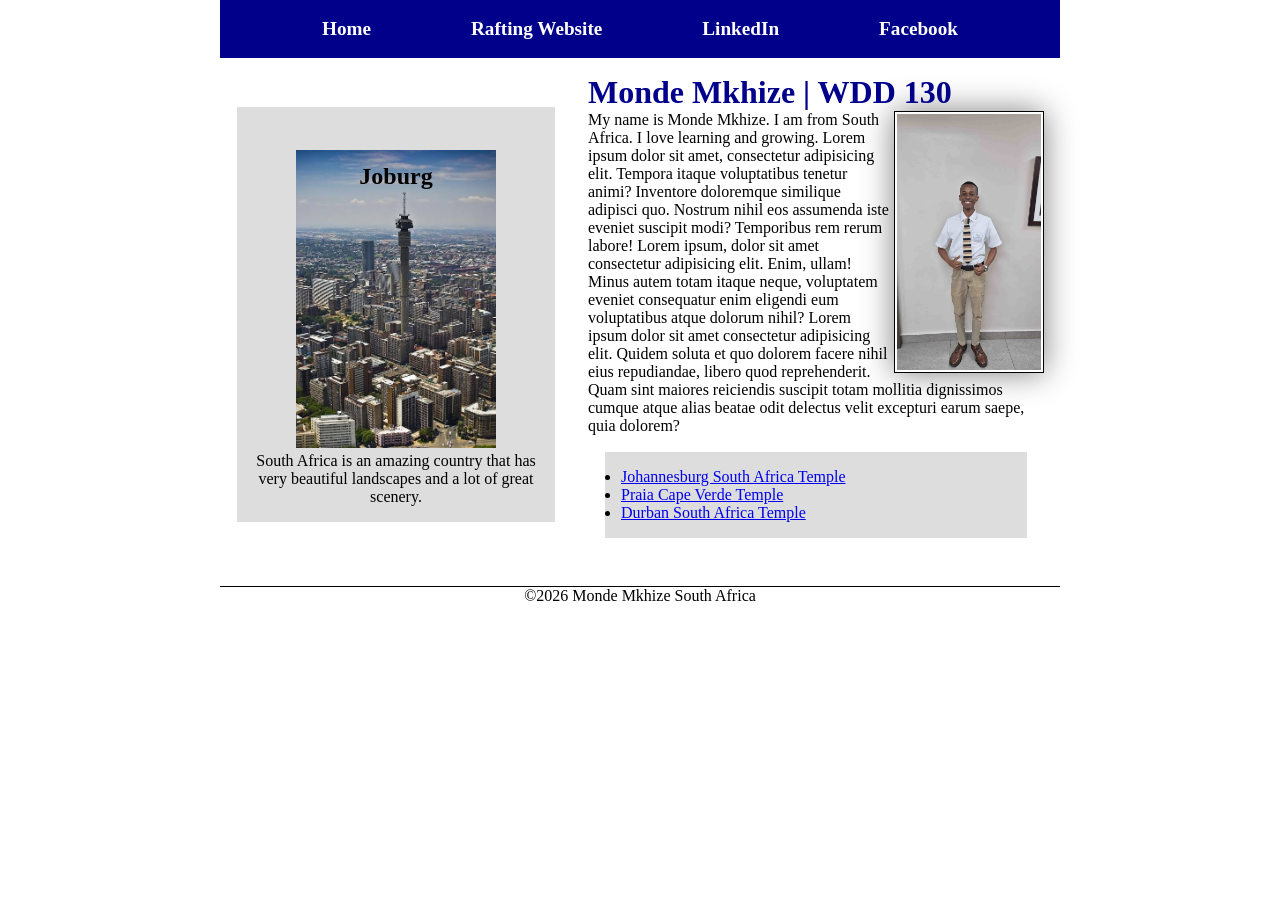
<file: index.html>
<!DOCTYPE html>
<html lang="en">

<head>
    <meta charset="UTF-8">
    <meta name="viewport" content="width=device-width, initial-scale=1.0">
    <meta name="description"
      content="This is the home page for my web development course. It will showcase the things being taught.">
    <meta name="author" content="Monde Mkhize">
    <link rel="stylesheet" href="styles/styles.css">
    <title>Monde Mkhize | WDD 130</title>
</head>

<body>
    <header>
        <nav>
            <a href="#">Home</a>
            <a href=" wwr/">Rafting Website</a>
            <a href="https://www.linkedin.com/in/monde-mkhize-71b00a247">LinkedIn</a>
            <a href="https://www.facebook.com">Facebook</a>
        </nav>
    </header>
    <div class="grid">
        <main>
            <h1>Monde Mkhize | WDD 130</h1>
            <img src="images/profile.jpg" alt="My name is Monde Mkhize" width="200">
            <p>My name is Monde Mkhize. I am from South Africa. I love learning and growing. Lorem
                ipsum
                dolor sit amet, consectetur adipisicing elit. Tempora itaque voluptatibus tenetur
                animi?
                Inventore doloremque similique adipisci quo. Nostrum nihil eos assumenda iste
                eveniet
                suscipit modi? Temporibus rem rerum labore! Lorem ipsum, dolor sit amet consectetur
                adipisicing elit. Enim, ullam! Minus autem totam itaque neque, voluptatem eveniet
                consequatur enim eligendi eum voluptatibus atque dolorum nihil? Lorem ipsum dolor
                sit
                amet consectetur adipisicing elit. Quidem soluta et quo dolorem facere nihil eius
                repudiandae, libero quod reprehenderit. Quam sint maiores reiciendis suscipit totam
                mollitia dignissimos cumque atque alias beatae odit delectus velit excepturi earum
                saepe, quia dolorem?</p>
            <ul class="box">
                <li><a href="https://www.churchofjesuschrist.org/temples/details/johannesburg-south-africa-temple?lang=eng"
                      target="_blank">Johannesburg South Africa Temple</a></li>
                <li><a href="https://www.churchofjesuschrist.org/temples/details/praia-cape-verde-temple?lang=eng"
                      target="_blank">Praia Cape Verde Temple</a></li>
                <li><a href="https://www.churchofjesuschrist.org/temples/details/durban-south-africa-temple?lang=eng"
                      target="_blank">Durban
                        South Africa Temple</a></li>
            </ul>
        </main>
        <aside class="box">
            <h2>Joburg</h2>
            <img src="images/joburg.jpg" alt="Jo'burg landscape">
            <p>South Africa is an amazing country that has very beautiful landscapes and a lot of
                great
                scenery.</p>
        </aside>
    </div>
    <footer>
        <p>©2026 Monde Mkhize South Africa</p>
    </footer>
</body>

</html>
</file>
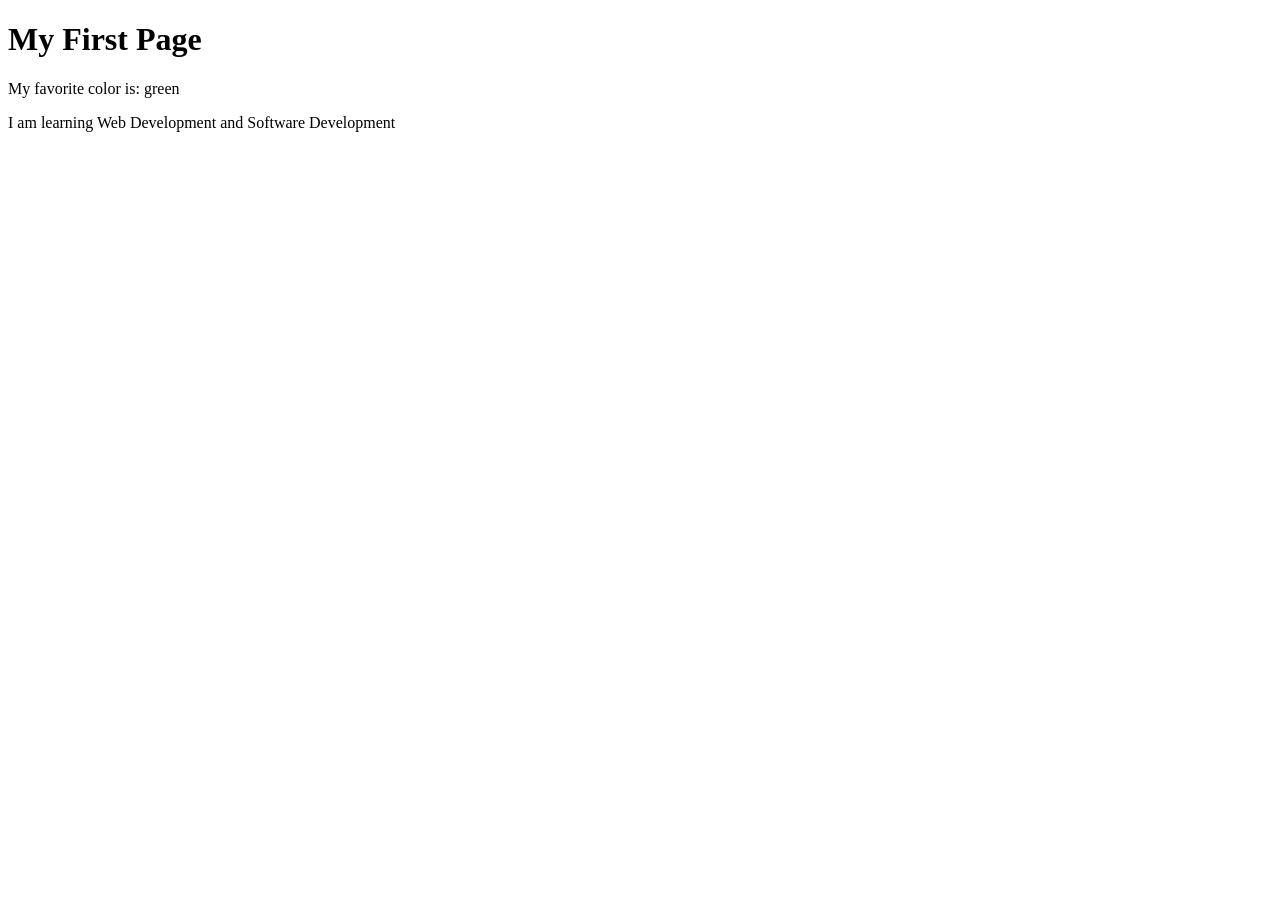
<file: week01/first-page.html>
<!DOCTYPE html>
<html lang="en">

<head>
    <meta charset="UTF-8">
    <meta name="viewport" content="width=device-width, initial-scale=1.0">
    <title>My First Page</title>
</head>

<body>
    <h1>My First Page</h1>
    <p>My favorite color is: green </p>
    <p>I am learning Web Development and Software Development</p>
</body>

</html>
</file>
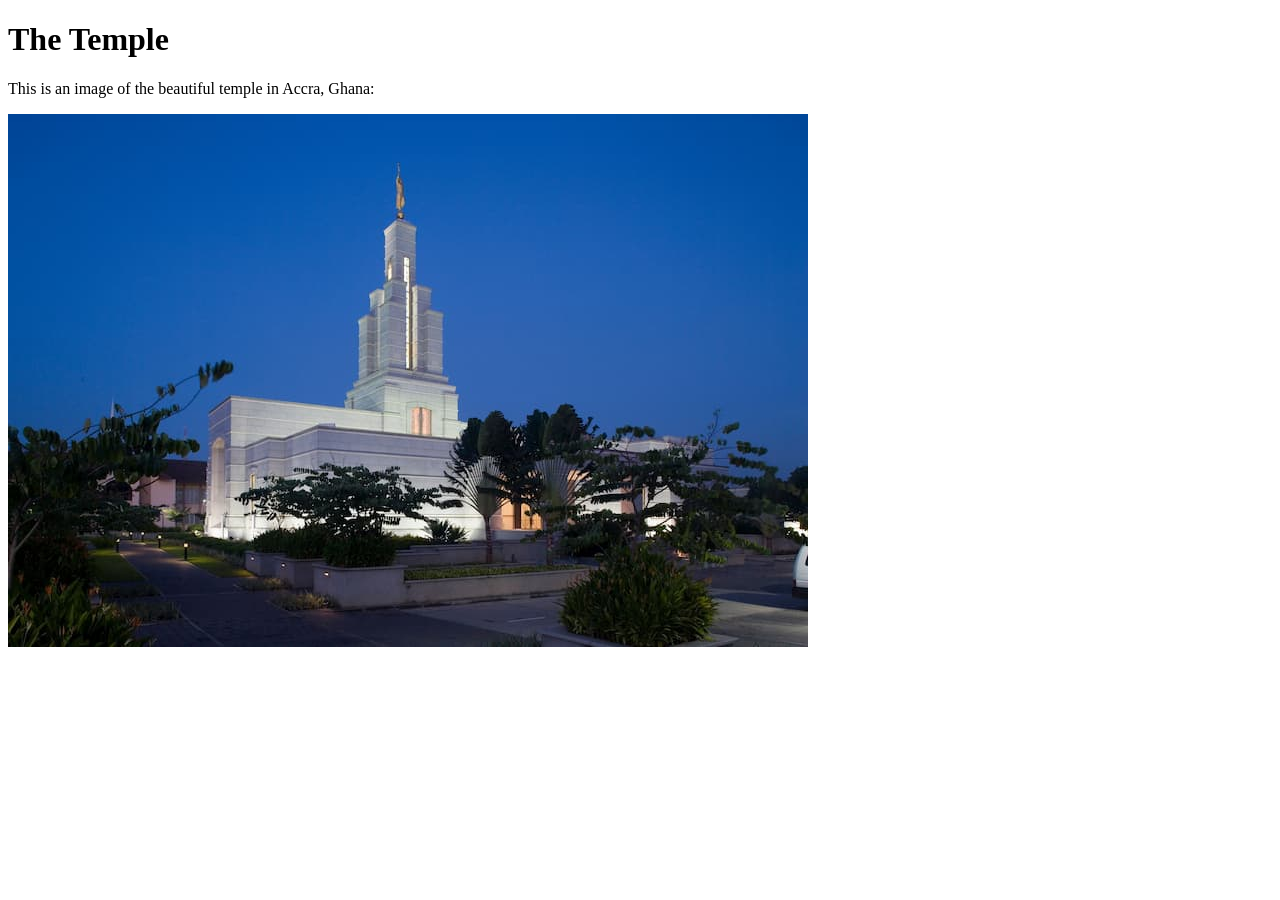
<file: week01/images-solution.html>
<!DOCTYPE html>
<html lang="en">
<head>
    <meta charset="UTF-8">
    <meta name="viewport" content="width=device-width, initial-scale=1.0">
    <title>Temple Image</title>
</head>
<body>
    <h1>The Temple</h1>
    <p>This is an image of the beautiful temple in Accra, Ghana:</p>
    <img src="images/temple-small.jpg" alt="The Accra Ghana Temple">
    
</body>
</html>
</file>
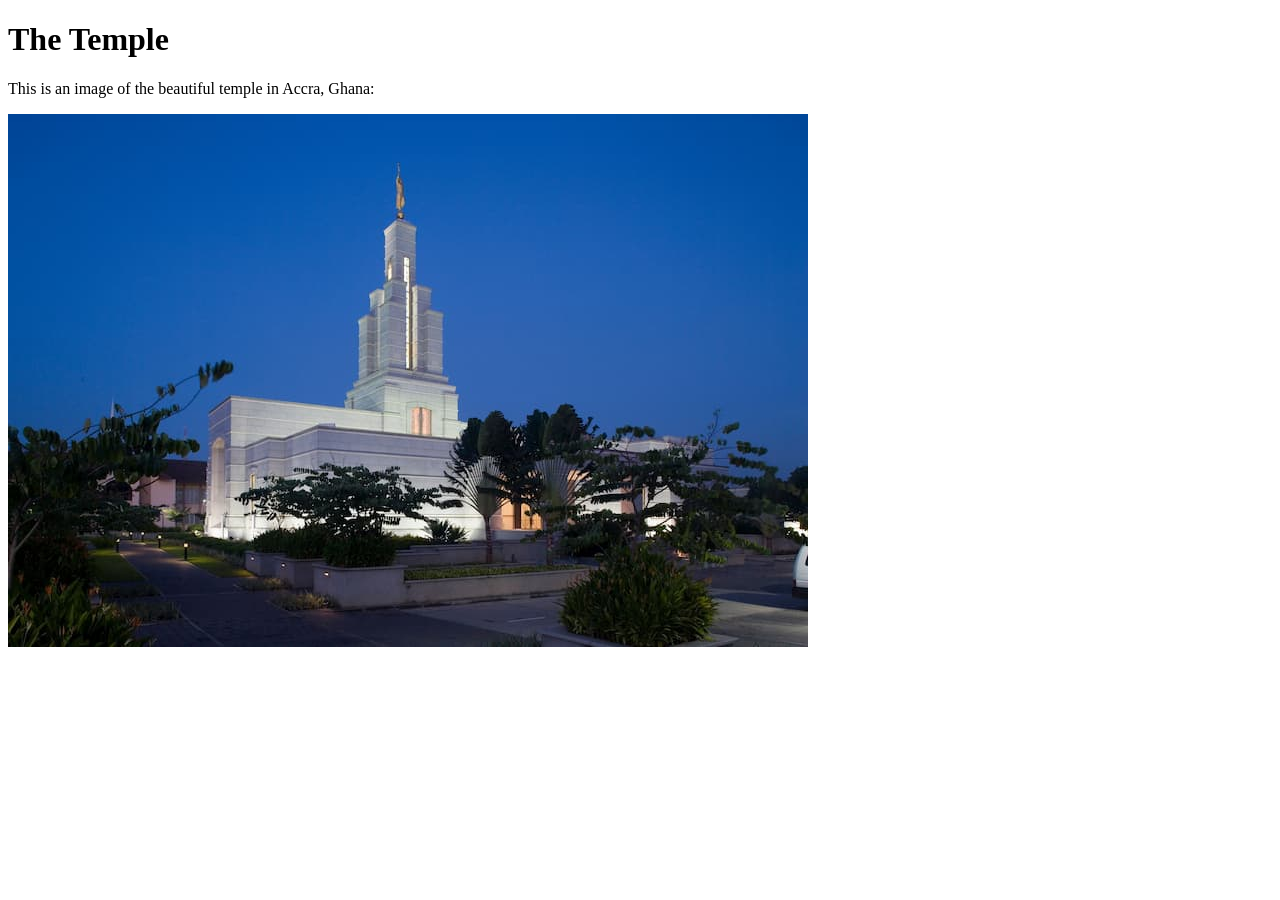
<file: week01/images.html>
<!DOCTYPE html>
<html lang="en">

<head>
    <meta charset="UTF-8">
    <meta name="viewport" content="width=device-width, initial-scale=1.0">
    <title>Temple Image</title>
</head>

<body>
    <h1>The Temple</h1>
    <p>This is an image of the beautiful temple in Accra, Ghana:</p>
    <img src="images/temple-small.jpg" alt="The Accra Ghana Temple">

</body>

</html>
</file>
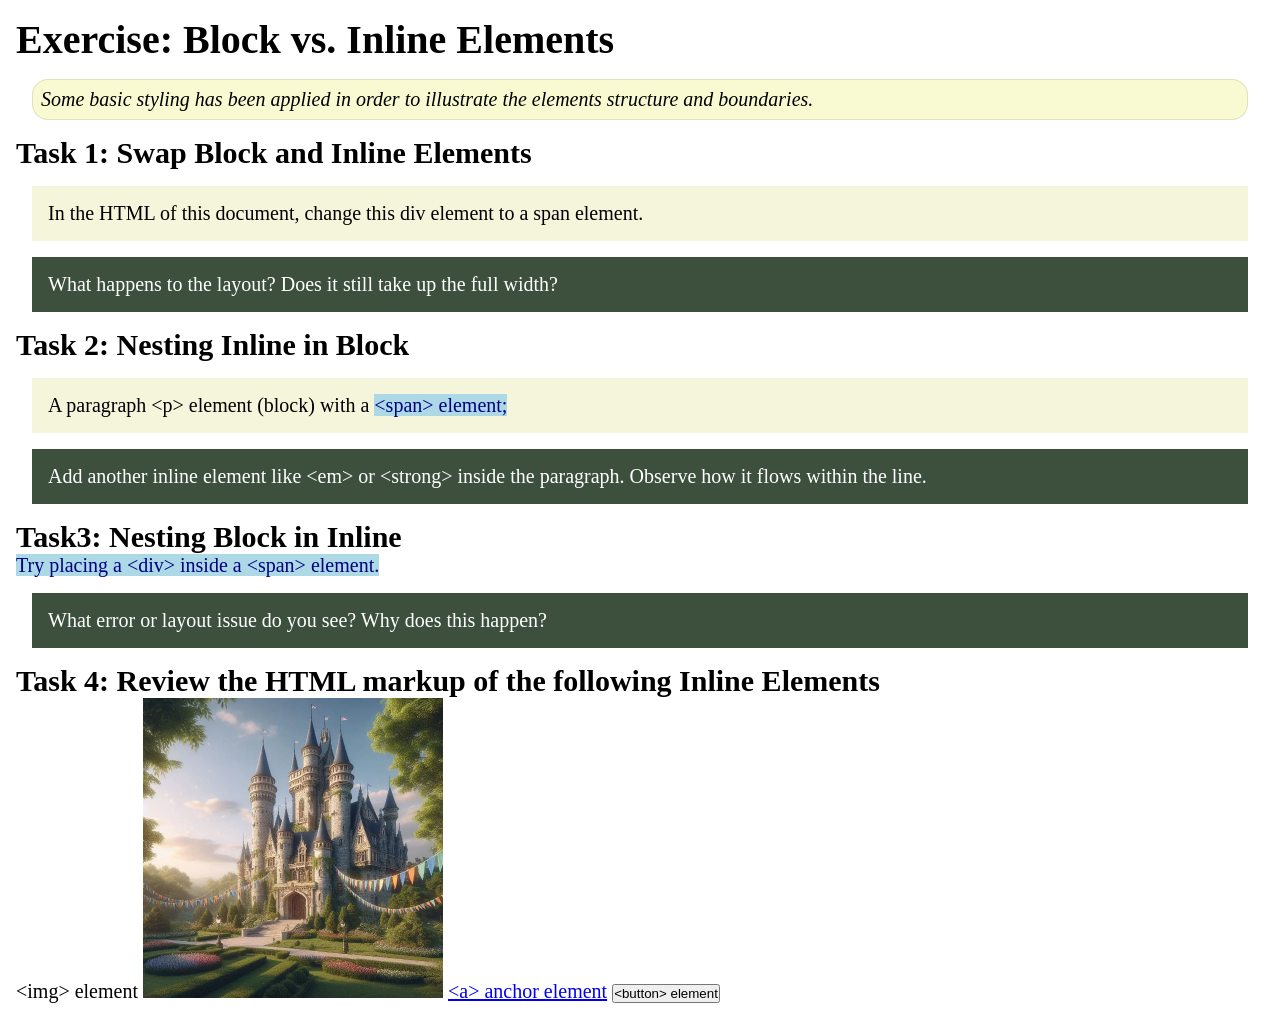
<file: week02/block-vs-inline.html>
<!DOCTYPE html>
<html lang="en">

<head>
    <meta charset="UTF-8">
    <meta name="viewport" content="width=device-width, initial-scale=1.0">
    <title>Exercise: Block vs. Inline Elements</title>
    <link rel="stylesheet" href="styles/block-vs-inline.css">
</head>

<body>
    <main>
        <h1>Exercise: Block vs. Inline Elements</h1>
        <p class="note">Some basic styling has been applied in order to illustrate the elements structure and
            boundaries.</p>

        <h2>Task 1: Swap Block and Inline Elements</h2>
        <div>In the HTML of this document, change this div element to a span element.</div>

        <p class="question">What happens to the layout? Does it still take up the full width?</p>

        <h2>Task 2: Nesting Inline in Block</h2>
        <p>A paragraph &lt;p&gt; element (block) with a <span>&lt;span&gt; element;</span></p>
        <p class="question">Add another inline element like &lt;em&gt; or &lt;strong&gt; inside the paragraph. Observe
            how it flows within the line.</p>

        <h2>Task3: Nesting Block in Inline</h2>
        <span>Try placing a &lt;div&gt; inside a &lt;span&gt; element.</span>
            <p class="question">What error or layout issue do you see? Why does this happen?</p>


            <h2>Task 4: Review the HTML markup of the following Inline Elements</h2>
        &lt;img&gt; element
        <img src="images/castle.webp" alt="placeholder image (images are inline)" width="300" height="300">
        <a href="https://churchofjesuschrist.org">&lt;a&gt; anchor element</a>
        <button type="button">&lt;button&gt; element</button>
    </main>
</body>

</html>
</file>
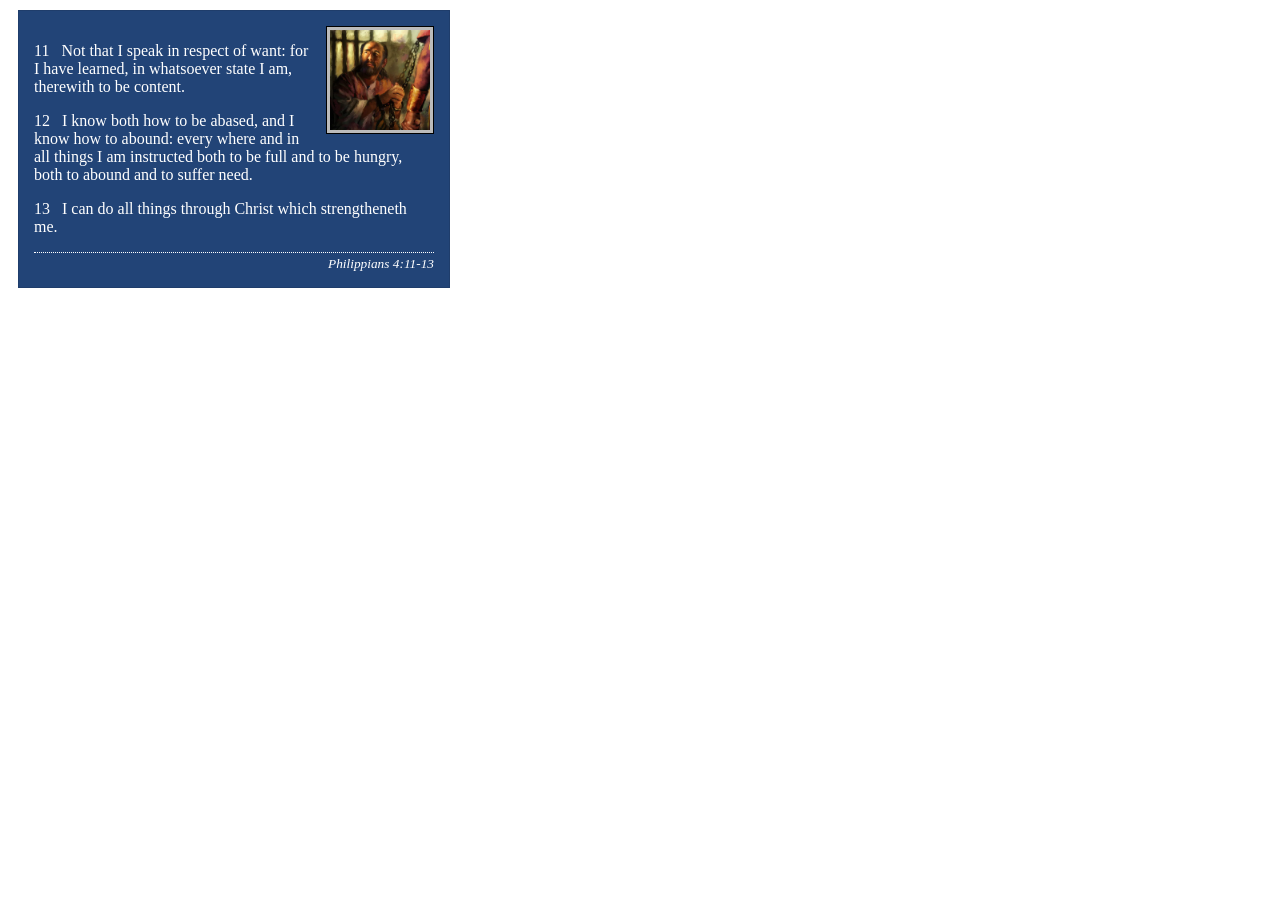
<file: week02/box-model-solution.html>
<!DOCTYPE html>
<html lang="en">
<head>
    <meta charset="UTF-8">
    <meta name="viewport" content="width=device-width, initial-scale=1.0">
    <title>Box Model Activity</title>
    <link rel="stylesheet" href="styles/box-model-solution.css">
</head>
<body>
    <main>
        <div class="callout">
            <img src="images/apostle-paul-imprisoned.webp" alt="Paul the Apostle - Imprisoned in Rome" width="200" height="200">
            <blockquote>
                <p>11 &nbsp; Not that I speak in respect of want: for I have learned, in whatsoever state I am, therewith to be content.</p>
                <p>12 &nbsp; I know both how to be abased, and I know how to abound: every where and in all things I am instructed both to be full and to be hungry, both to abound and to suffer need.</p>
                <p>13 &nbsp; I can do all things through Christ which strengtheneth me.</p>
            </blockquote>
            <cite>Philippians 4:11-13</cite>
        </div>
    </main>
</body>
</html>
</file>
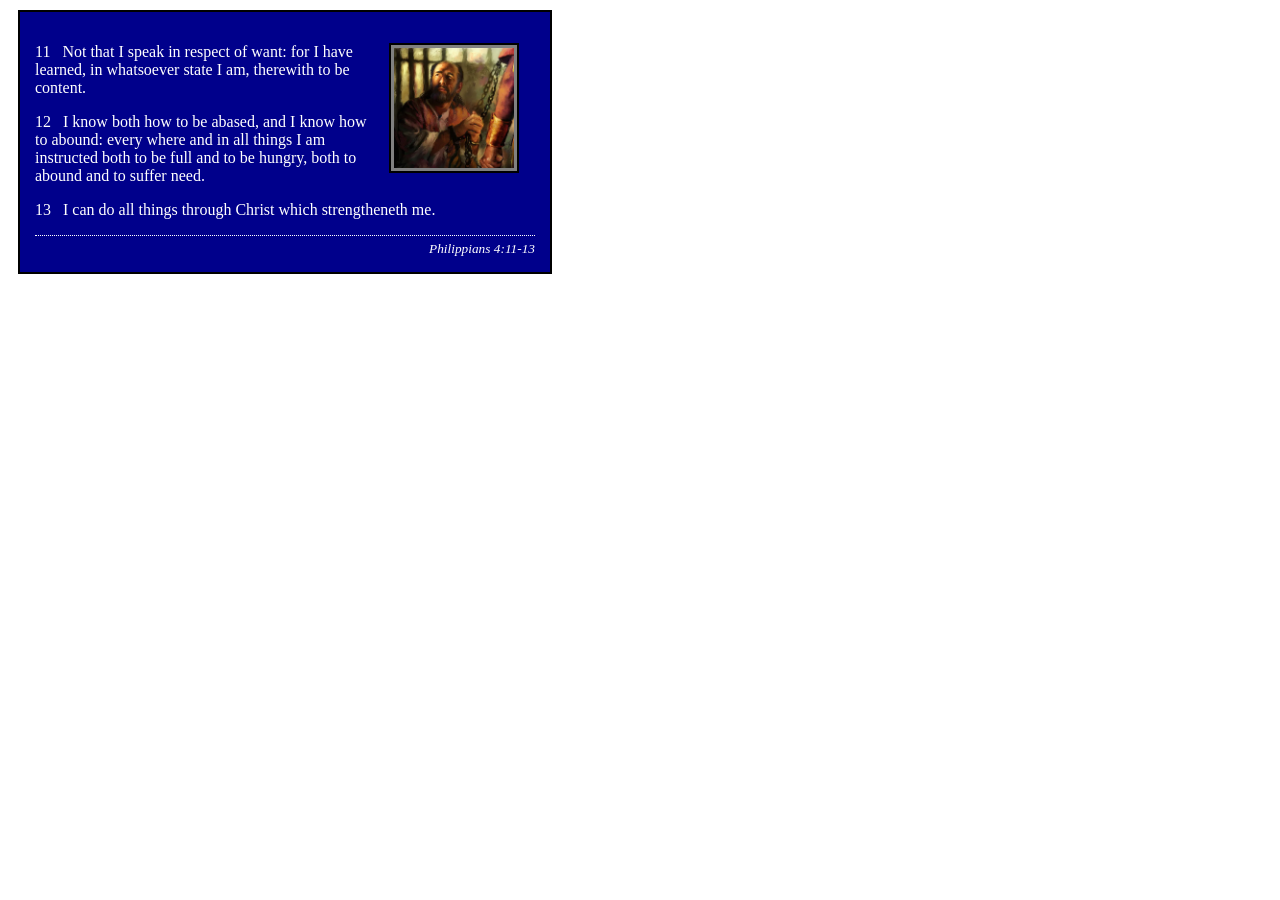
<file: week02/box-model.html>
<!DOCTYPE html>
<html lang="en">

<head>
    <meta charset="UTF-8">
    <meta name="viewport" content="width=device-width, initial-scale=1.0">
    <link rel="stylesheet" href="styles/box-model.css">
    <title>Box Model Activity</title>
</head>

<body>
    <main>
        <div class="callout">
            <img src="images/apostle-paul-imprisoned.webp"
              alt="Paul the Apostle - Imprisoned in Rome" width="200" height="200">
            <blockquote>
                <p>11 &nbsp; Not that I speak in respect of want: for I have learned, in whatsoever
                    state I am, therewith to be content.</p>
                <p>12 &nbsp; I know both how to be abased, and I know how to abound: every where and
                    in all things I am instructed both to be full and to be hungry, both to abound
                    and to suffer need.</p>
                <p>13 &nbsp; I can do all things through Christ which strengtheneth me.</p>
            </blockquote>
            <cite>Philippians 4:11-13</cite>
        </div>
    </main>
</body>

</html>
</file>
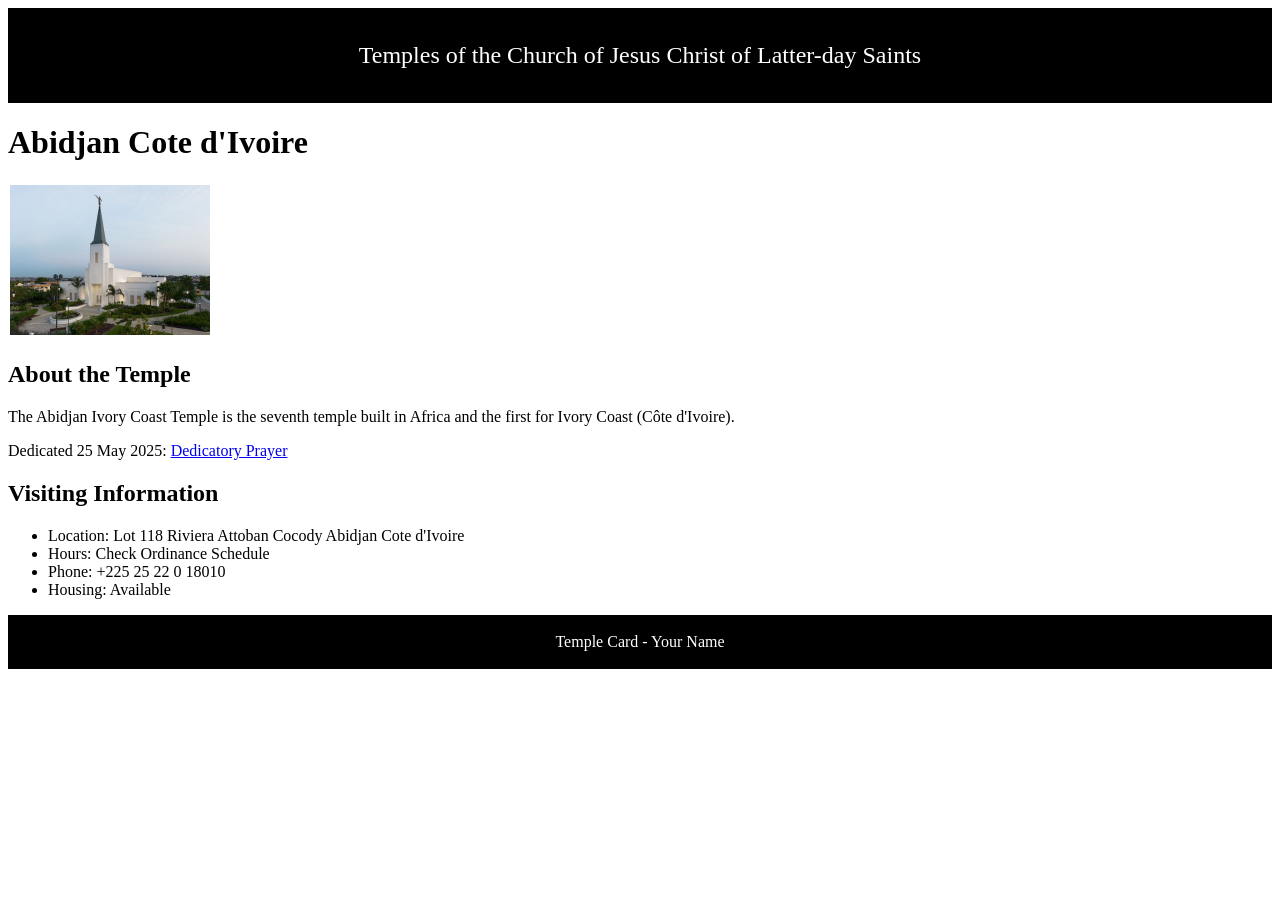
<file: week02/temple.html>
<!DOCTYPE html>
<html lang="en">

<head>
    <meta charset="UTF-8">
    <meta name="viewport" content="width=device-width, initial-scale=1.0">
    <link rel="stylesheet" href="styles/temple.css">
    <title>Temple Card - Abidjan Cote d'Ivoire</title>
</head>

<body>
    <header>
        <p>Temples of the Church of Jesus Christ of Latter-day Saints</p>
    </header>
    <main>
        <h1>Abidjan Cote d'Ivoire</h1>
        <picture>
            <img src="images/abidjan-ivory-coast.jpeg" alt="Abidjan Cote d'Ivoire Temple">
        </picture>
        <section>
            <h2>About the Temple</h2>
            <p>The Abidjan Ivory Coast Temple is the seventh temple built in Africa and the first
                for Ivory Coast (Côte
                d'Ivoire).</p>
            <p>Dedicated 25 May 2025: <a
                  href="https://www.churchofjesuschrist.org/temples/dedicatory-prayer/abidjan-ivory-coast-temple/2025-05-25?lang=eng"
                  target="_blank" rel="noopener noreferrer">Dedicatory Prayer</a></p>
        </section>
        <section>
            <h2>Visiting Information</h2>
            <ul>
                <li>Location: Lot 118 Riviera Attoban Cocody Abidjan Cote d'Ivoire</li>
                <li>Hours: Check Ordinance Schedule</li>
                <li>Phone: +225 25 22 0 18010</li>
                <li>Housing: Available</li>
            </ul>
        </section>
    </main>
    <footer>
        <p>Temple Card - Your Name</p>
    </footer>
</body>

</html>
</file>
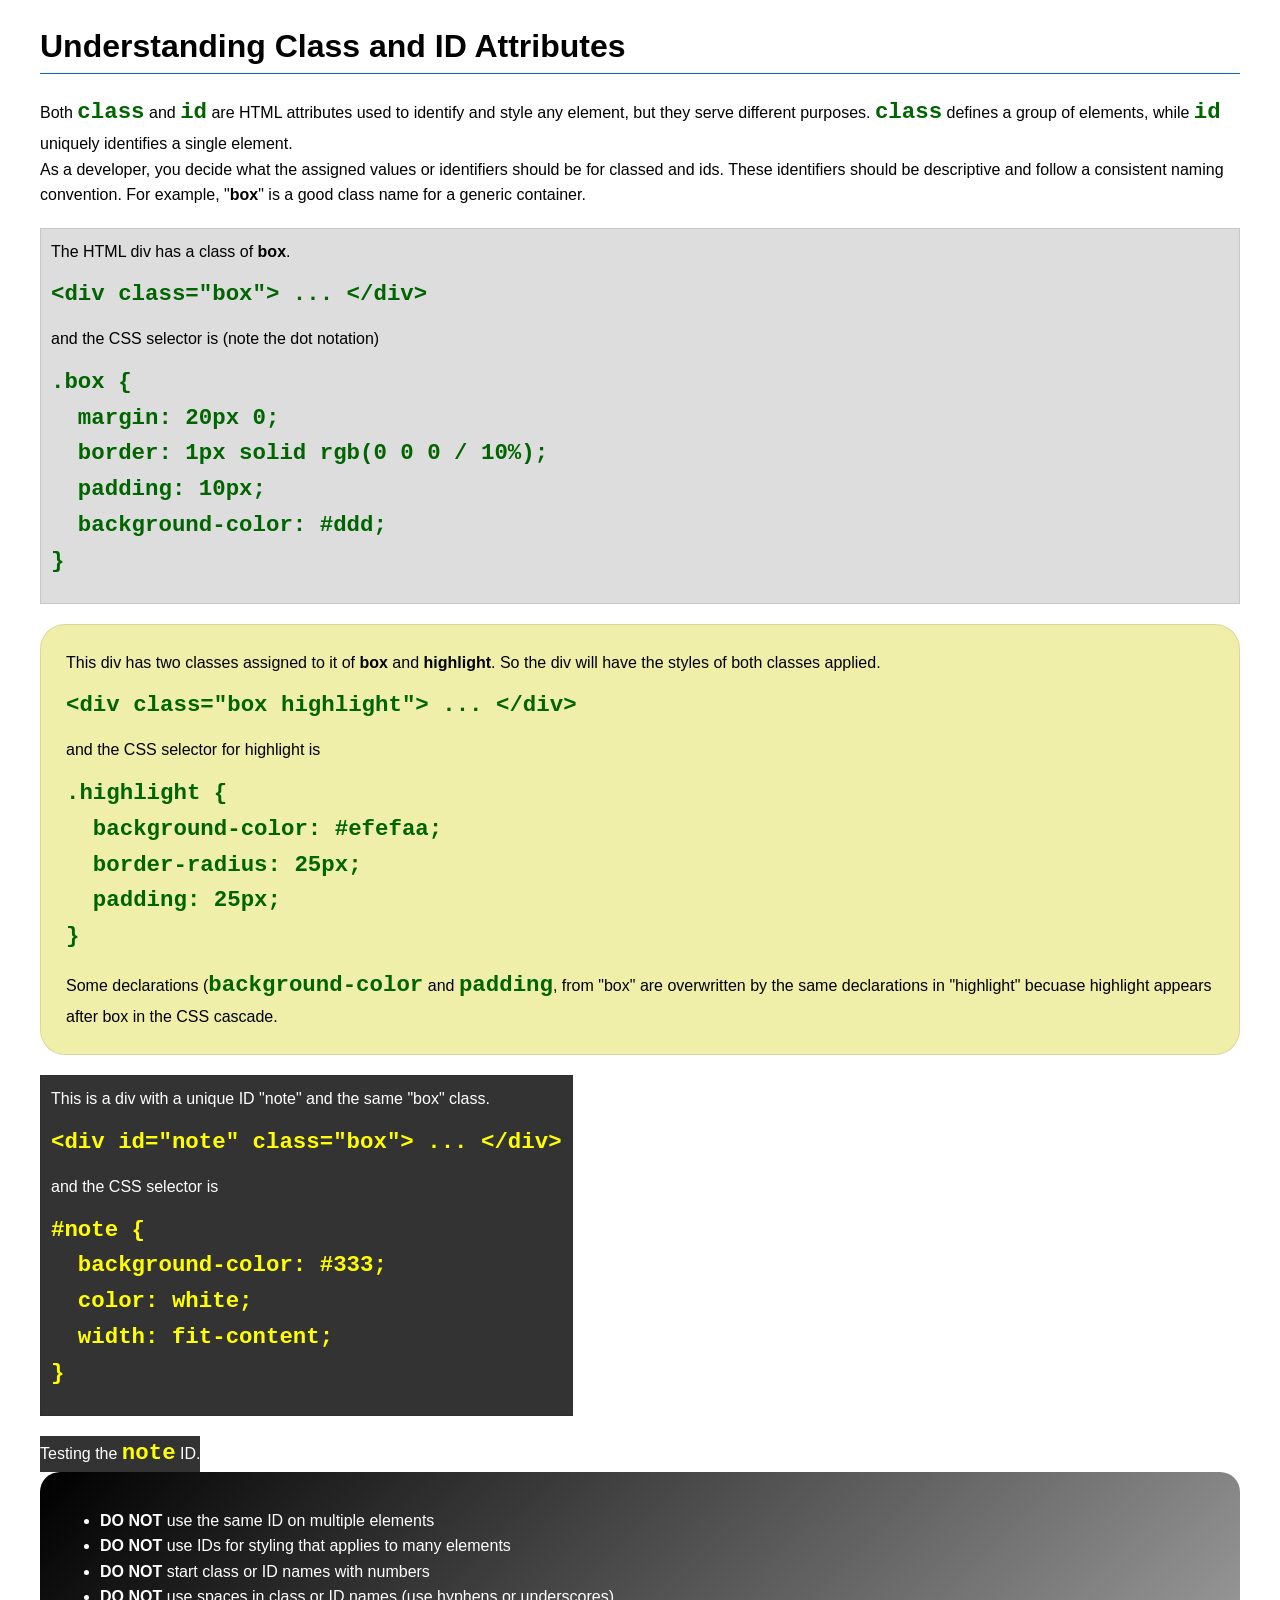
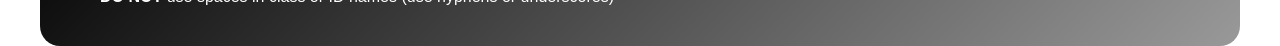
<file: week03/class-and-id.html>
<!DOCTYPE html>
<html lang="en">

<head>
    <meta charset="UTF-8">
    <meta name="viewport" content="width=device-width, initial-scale=1.0">
    <title>Class vs ID Attributes</title>
    <link rel="stylesheet" href="styles/class-and-id.css">
</head>

<body>
    <h1>Understanding Class and ID Attributes</h1>
    <p>Both <code>class</code> and <code>id</code> are HTML attributes used to identify and style any element, but they
        serve different purposes. <code>class</code> defines a group of elements, while <code>id</code> uniquely
        identifies a single element.</p>
    <p>As a developer, you decide what the assigned values or identifiers should be for classed and ids. These
        identifiers should be
        descriptive and follow a consistent naming convention. For example, "<strong>box</strong>" is a good class name
        for a generic container.</p>
    <div class="box">
        <p>The HTML div has a class of <strong>box</strong>.</p>
        <pre><code class="html">&lt;div class="box"&gt; ... &lt;/div&gt;</code></pre>
        and the CSS selector is (note the dot notation)
        <pre><code class="css">.box {
  margin: 20px 0;
  border: 1px solid rgb(0 0 0 / 10%);
  padding: 10px;
  background-color: #ddd; 
}</code></pre>
    </div>

    <div class="box highlight">
        <p>This div has two classes assigned to it of <strong>box</strong> and <strong>highlight</strong>. So the div
            will have the styles of both classes applied.</p>
        <pre><code class="html">&lt;div class="box highlight"&gt; ... &lt;/div&gt;</code></pre>
        and the CSS selector for highlight is
        <pre><code class="css">.highlight {
  background-color: #efefaa;
  border-radius: 25px;
  padding: 25px;
}</code></pre>
<p>Some declarations (<code>background-color</code> and <code>padding</code>, from "box" are overwritten by the same declarations in "highlight" becuase highlight appears after box in the CSS cascade.</p>
    </div>

    <div id="note" class="box">
        <p>This is a div with a unique ID "note" and the same "box" class.</p>
        <pre><code class="html">&lt;div id="note" class="box"&gt; ... &lt;/div&gt;</code></pre>
        and the CSS selector is
        <pre><code class="css">#note {
  background-color: #333;
  color: white;
  width: fit-content;
}</code></pre>
    </div>

    <div id="note">
        <p>Testing the <code>note</code> ID.</p>
    </div>

    <section id="best-practice">
        <ul>
            <li><strong>DO NOT</strong> use the same ID on multiple elements</li>
            <li><strong>DO NOT</strong> use IDs for styling that applies to many elements</li>
            <li><strong>DO NOT</strong> start class or ID names with numbers</li>
            <li><strong>DO NOT</strong> use spaces in class or ID names (use hyphens or underscores)</li>
        </ul>
    </section>




</body>

</html>
</file>
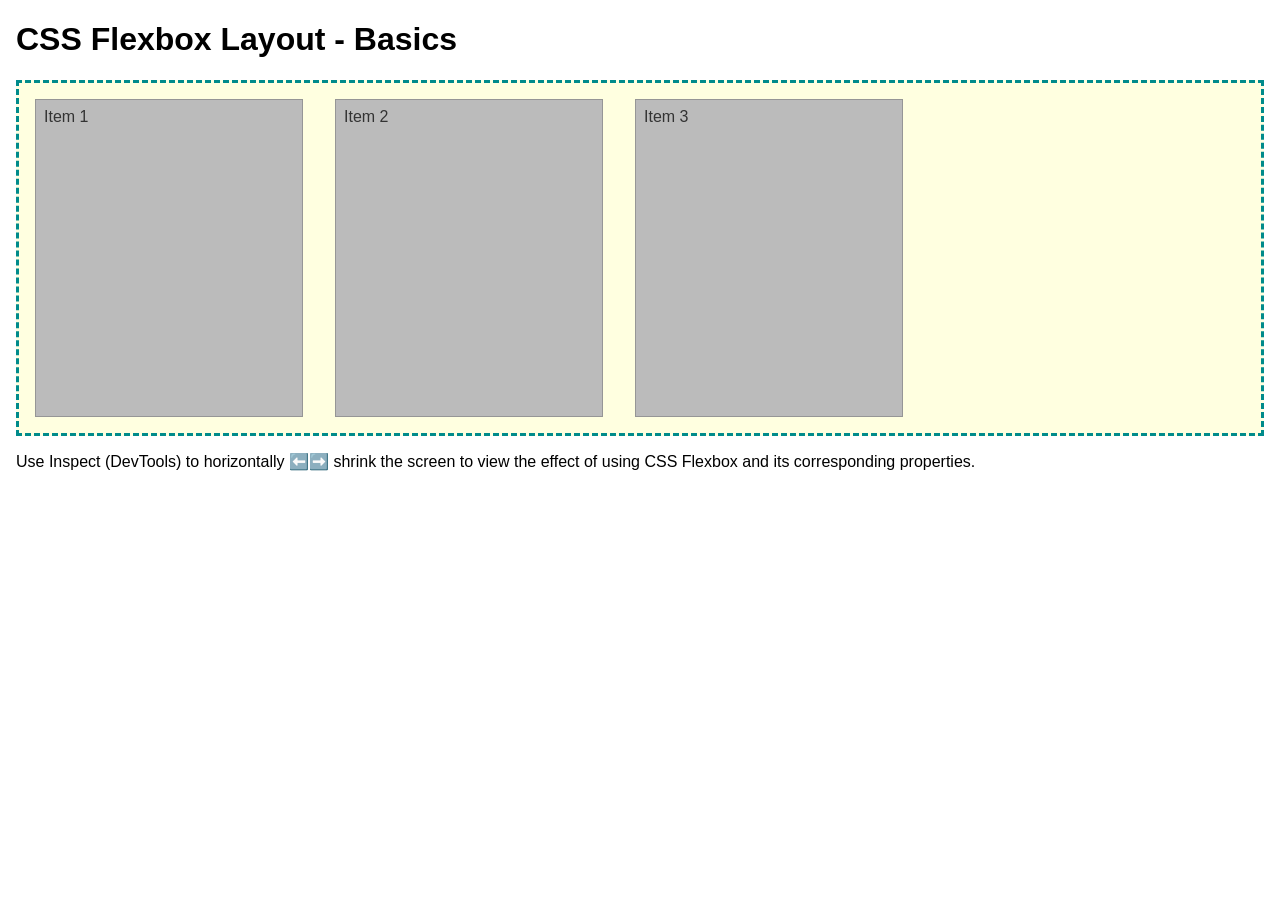
<file: week04/flexbox-layout.html>
<!DOCTYPE html>
<html lang="en">
<head>
    <meta charset="UTF-8">
    <meta name="viewport" content="width=device-width, initial-scale=1.0">
    <title>CSS Flexbox Layout - Basics</title>
    <link rel="stylesheet" href="styles/flexbox.css">
</head>
<body>
    <main>
        <h1>CSS Flexbox Layout - Basics</h1>
        <div class="flex-container">
            <div class="flex-item item1">Item 1</div>
            <div class="flex-item item2">Item 2</div>
            <div class="flex-item item3">Item 3</div>
        </div>
        <p>Use Inspect (DevTools) to horizontally ⬅️➡️ shrink the screen to view the effect of using CSS Flexbox and its corresponding properties.</p>
    </main>
</body>
</html>
</file>
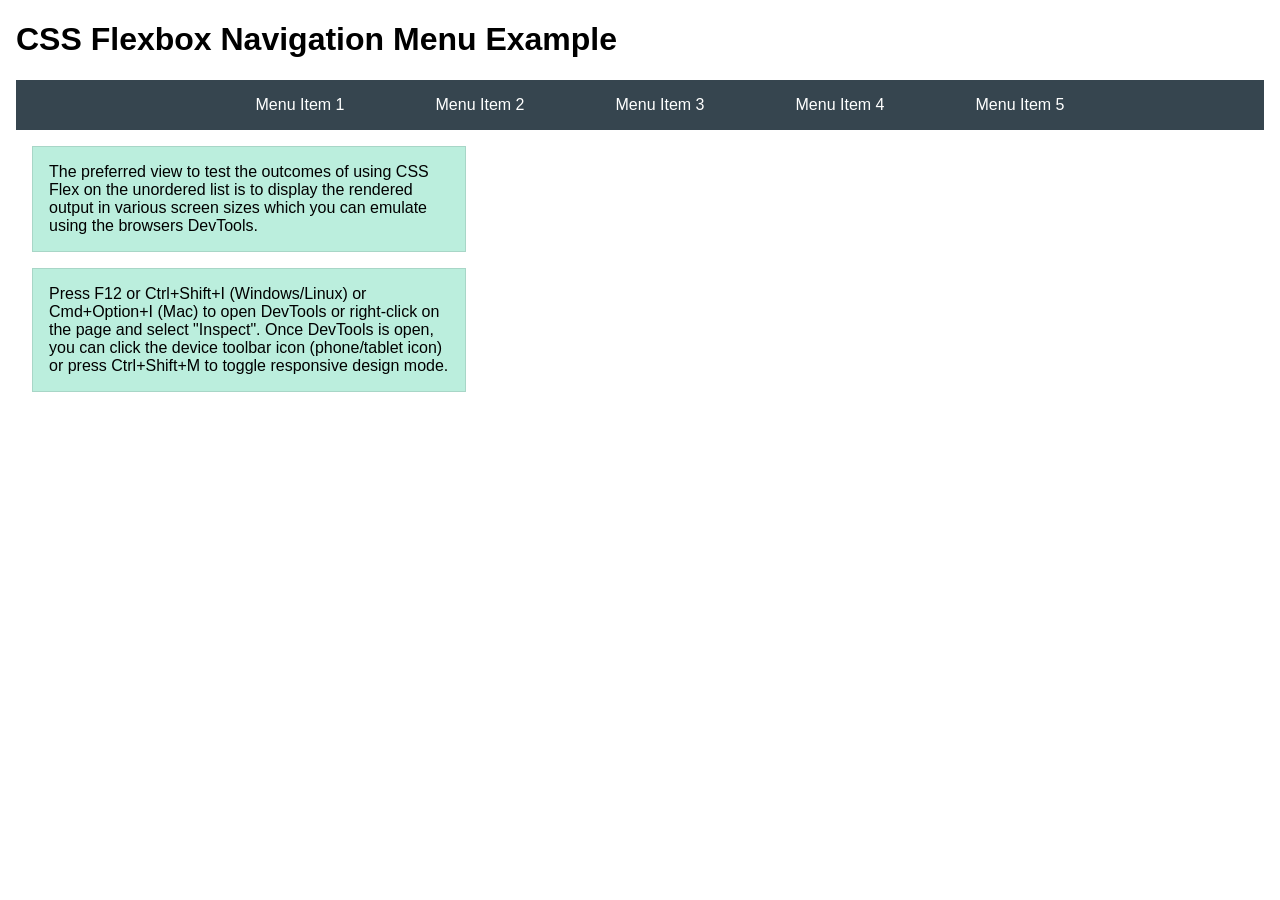
<file: week04/flexbox-menu.html>
<!DOCTYPE html>
<html lang="en">
<head>
    <meta charset="UTF-8">
    <meta name="viewport" content="width=device-width, initial-scale=1.0">
    <title>CSS Flexbox - Navigation Menu</title>
    <link rel="stylesheet" href="styles/flexbox-menu.css">
</head>
<body>
    <main>
        <h1>CSS Flexbox Navigation Menu Example</h1>
        <nav>
            <ul>
                <li><a href="#">Menu Item 1</a></li>
                <li><a href="#">Menu Item 2</a></li>
                <li><a href="#">Menu Item 3</a></li>
                <li><a href="#">Menu Item 4</a></li>
                <li><a href="#">Menu Item 5</a></li>
            </ul>
        </nav>
        <p>The preferred view to test the outcomes of using CSS Flex on the unordered list is to display the rendered output in various screen sizes which you can emulate using the browsers DevTools.</p>

        <p>Press F12 or Ctrl+Shift+I (Windows/Linux) or Cmd+Option+I (Mac) to open DevTools or right-click on the page and select "Inspect". Once DevTools is open, you can click the device toolbar icon (phone/tablet icon) or press Ctrl+Shift+M to toggle responsive design mode.</p>

                      
        
    </main>
</body>
</html>
</file>
<file: styles/styles.css>
* {
    margin: 0;
    padding: 0;
    box-sizing: border-box;
}

header,
.grid,
footer {
    max-width: 840px;
    margin: 0 auto;
}

nav {
    background-color: darkblue;
    padding: 10px;
    display: flex;
    justify-content: space-evenly;
    align-items: center;
}

nav a {
    color: white;
    display: block;
    padding: .5rem;
    text-decoration: none;
    font-size: 1.2rem;
    font-weight: 700;
}

h1 {
    color: darkblue;
}

main img {
    width: 150px;
    height: auto;
    border: 1px solid black;
    padding: 2px;
    box-shadow: 0 0 30px gray;
    float: right;
}

p {
    padding: 0;
}

.grid {
    display: grid;
    align-items: center;
}

main {
    grid-column: 2/3;
    margin: 1rem;
}

aside {
    width: 20rem;
    margin: 1rem;
    border: 1px solid black;
    padding: 1rem;
    background-color: white;
    color: gray;
    text-align: center;
    position: relative;
    grid-column: 1/2;
    grid-row: 1/2;
}

aside img {
    width: 200px;
    height: auto;
}

aside h2 {
    position: relative;
    top: 40px;

}

footer {
    margin-top: 15px;
    border-top: 1px solid black;
    text-align: center;
}

/* Class Selectors */
.box {
    margin: 1rem;
    padding: 1rem;
    border: 1px solid white;
    color: black;
    background-color: #ddd;
}
</file>
<file: week02/styles/block-vs-inline.css>
* {
    margin: 0;
    padding: 0;
}

body {
    font-size: 20px;
    margin: 1rem;
}

p,
div {
    background-color: beige;
    margin: 1rem;
    padding: 1rem;
}

span {
    color: navy;
    background-color: lightblue;
}

code {
    margin: 0;
    padding: 0;
    color: green;
    font-size: 1.2rem;
}

.note {
    font-style: italic;
    background-color: lightgoldenrodyellow;
    border-radius: 1rem;
    border: 1px solid rgb(0 0 0 / 10%);
    margin: 1rem;
    padding: .5rem;
}

.question {
    background-color: #3d503d;
    color: #fff;
}
</file>
<file: week02/styles/box-model-solution.css>
.callout {
    max-width: 400px;
    margin: 10px;
    border: 1px solid rgba(0, 0, 0, .1);
    padding: 15px;
    background-color: #247;
    color: #fff;
}

.callout img {
    float: right;
    margin: 0 0 10px 15px;
    border: 1px solid #000;
    padding: 3px;
    background-color: #bbb;
    width: 100px;
    height: auto;

}

blockquote {
    margin: 0;
}

cite {
    display: block;
    border-top: 1px dotted #fff;
    padding-top: 3px;
    text-align: right;
    font-size: smaller;
}
</file>
<file: week02/styles/box-model.css>
.callout {
    max-width: 500px;
    margin: 10px;
    border: 2px solid black;
    padding: 15px;
    background-color: darkblue;
    color: white;
}

.callout img {
    float: right;
    border: 2px solid black;
    background-color: gray;
    padding: 3px;
    width: 120px;
    height: 120px;
    margin: 1rem;
}

blockquote {
    margin: 0;
}

cite {
    display: block;
    border-top: 1px dotted;
    padding-top: 5px;
    text-align: right;
    font-size: smaller;
}
</file>
<file: week02/styles/temple.css>
header {
    background-color: black;
    color: white;
    text-align: center;
    padding: 10px;
    font-size: 1.5rem;
}

footer {
    background-color: black;
    color: white;
    text-align: center;
    padding: 2px 15px;
}

img {
    width: 200px;
    height: auto;
    box-shadow: 10px gray;
    padding: 2px;
}
</file>
<file: week03/styles/class-and-id.css>
body {
    font-family: Arial, sans-serif;
    line-height: 1.6;
    margin: 0;
    padding: 0 40px;
}

h1 {
    border-bottom: 1px solid rgb(0 110 182);
    padding-bottom: 0;
}



p {
    margin: 0;
}

code {
    color: darkgreen;
    font-weight: 700;
    font-size: 1.4rem;
}

/* Class examples - can be reused */

.box {
    margin: 20px 0;
    border: 1px solid rgb(0 0 0 / 10%);
    padding: 10px;
    background-color: #ddd; /* this is shorthand for #dddddd */
}

.highlight {
    background-color: #efefaa;
    border-radius: 25px;
    padding: 25px;
}

/* ID examples - should be unique */

#note {
    background-color: #333;
    color: white;
    width: fit-content;
}

#note code {
    color: yellow;
}

#best-practice {
    background: linear-gradient(135deg, #000 0%, #999 100%);
    color: white;
    border-radius: 20px;
    padding: 20px
}
</file>
<file: week04/styles/flexbox.css>
body {
    font-family: Helvetica, Arial, sans-serif;
    margin: 1rem;
}

.flex-container {
    border: 3px dashed darkcyan;
    background-color: lightyellow;
    display: flex;
    flex-wrap: wrap;
}

.flex-item {
    width: 250px;
    margin: 1rem;
    border: 1px solid rgb(0 0 0 / 20%);
    padding: 0.5rem;
    background-color: #bbb;
    color: #333;
}

.item1 {
    min-height: 100px;
}

.item2 {
    min-height: 200px;
}

.item3 {
    min-height: 300px;
}
</file>
<file: week04/styles/flexbox-menu.css>
body {
    font-family: Helvetica, Arial, sans-serif;
    margin: 1rem;
}

nav {
    background-color: #36454f;
}

nav ul {
    list-style-type: none;
    display: flex;
    flex-wrap: wrap;
    max-width: 900px;
    margin: 0 auto;
    justify-content: space-around;
    align-items: center;
}

nav a {
    display: block;
    color: #fff;
    text-align: center;
    padding: 1rem;
    text-decoration: none;
}

p {
    margin: 1rem;
    border: 1px solid rgb(0 0 0 / 10%);
    padding: 1rem;
    background-color: #bed;
    max-width: 400px;
}

#devtools-btn {
    background-color: #36454f;
    color: white;
    border: none;
    padding: 12px 24px;
    margin: 1rem;
    font-size: 16px;
    font-family: Helvetica, Arial, sans-serif;
    border-radius: 4px;
    cursor: pointer;
    transition: background-color 0.3s ease;
}

#devtools-btn:hover {
    background-color: #4a5a6a;
}

#devtools-btn:active {
    background-color: #2a3a4a;
}
</file>
